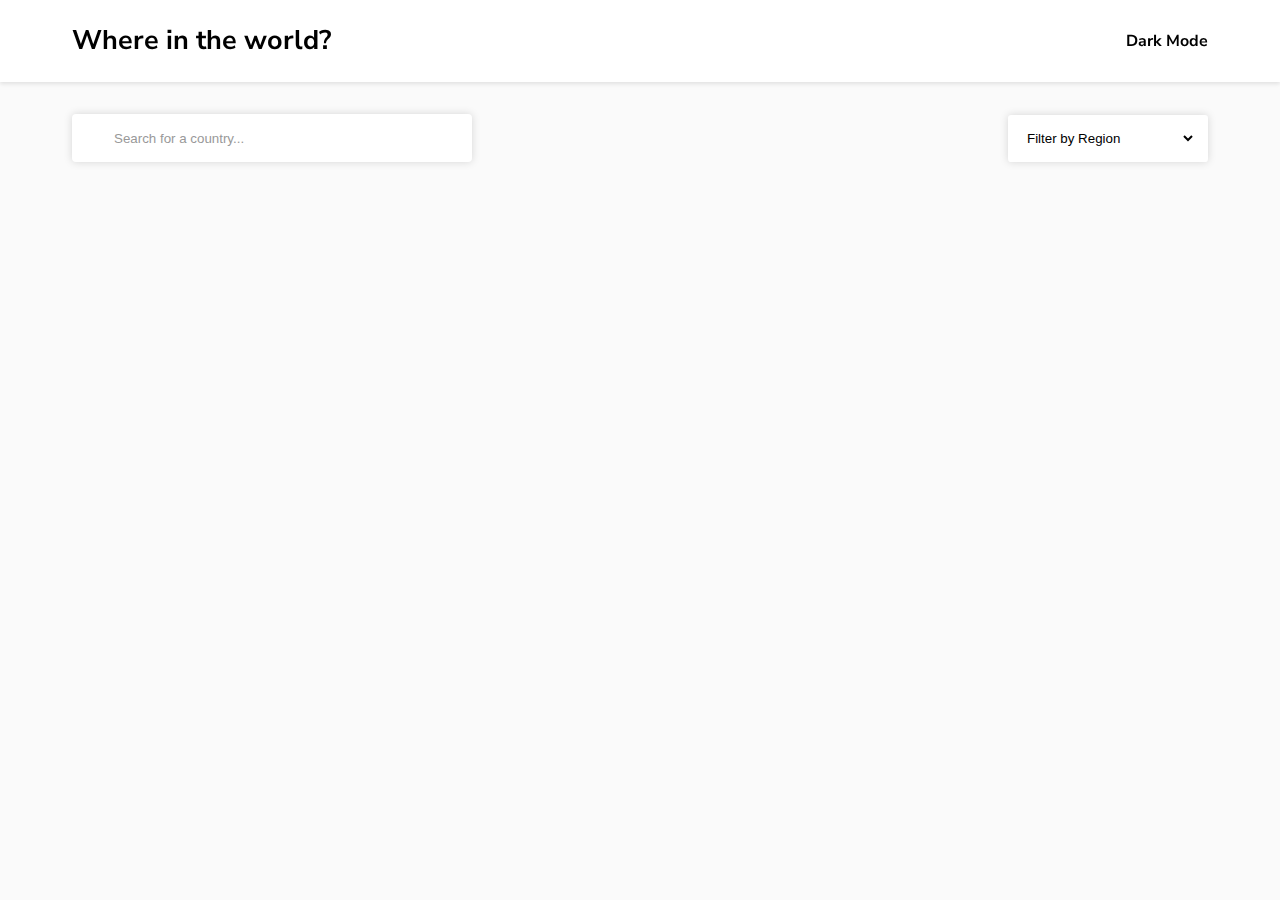
<file: src/index.html>
<!DOCTYPE html>
<html lang="en">
  <head>
    <meta charset="UTF-8" />
    <meta http-equiv="X-UA-Compatible" content="IE=edge" />
    <meta name="viewport" content="width=device-width, initial-scale=1.0" />
    <title>Countries</title>
    <link
      rel="stylesheet"
      href="https://cdnjs.cloudflare.com/ajax/libs/font-awesome/6.3.0/css/all.min.css"
      integrity="sha512-SzlrxWUlpfuzQ+pcUCosxcglQRNAq/DZjVsC0lE40xsADsfeQoEypE+enwcOiGjk/bSuGGKHEyjSoQ1zVisanQ=="
      crossorigin="anonymous"
      referrerpolicy="no-referrer"
    />
    <link
      href="https://fonts.googleapis.com/css?family=Nunito:300,regular,500,600,700,800"
      rel="stylesheet"
    />
    <link rel="preconnect" href="https://fonts.googleapis.com" />
    <link rel="preconnect" href="https://fonts.gstatic.com" crossorigin />
    <link
      href="https://fonts.googleapis.com/css2?family=Nunito+Sans:wght@300;600;800&display=swap"
      rel="stylesheet"
    />
    <link rel="stylesheet" href="../dashboard/dashboard.css" />
    <script src="../dashboard/dashboard.js" defer></script>
  </head>
  <body>
    <div class="nav-bar">
      <header class="header-container">
        <div class="header-content">
          <h2 class="title"><a href="index.html">Where in the world?</a></h2>
          <p class="theme-changer">
            <i class="fa-regular fa-moon"></i>&nbsp;&nbsp;Dark Mode
          </p>
        </div>
      </header>
    </div>
    <main>
      <div class="search-filter-container" >
        <div class="search-container" >
          <i class="fa-solid fa-magnifying-glass" id="magnify"></i>
          <input class="search" type="text" placeholder="Search for a country..." />
        </div>
       
        <select class="filter-by-region">
          <option hidden>Filter by Region</option>
          <option value="africa">Africa</option>
          <option value="america">America</option>
          <option value="antarctic">Antarctic</option>
          <option value="asia">Asia</option>
          <option value="europe">Europe</option>
          <option value="oceania">Oceania</option>
        </select>
      
      </div>
      <div class="countries-container"></div>
    </main>
  </body>
</html>
</file>
<file: dashboard/dashboard.css>
*,
*::before,
*::after {
  box-sizing: border-box;
}
* {
  box-sizing: border-box;
}

body {
  --background-color: hsl(0, 0%, 98%);
  --text-color: black;
  --elements-color: white;
  --shadowColor: #dfdede;
  --bgColor:white;
  margin: 0;
  font-family:"Nunito Sans";
  background-color: var(--background-color);
  color: var(--text-color);
  font-weight: 600;
  --mgColor:#dfdede;
}

body.dark {
  --background-color: hsl(207, 26%, 17%);
  --text-color: hsl(0, 0%, 98%);
  --elements-color: hsl(209, 23%, 22%);
  --shadowColor: #0e0e0e;
  --bgColor: hsl(209, 23%, 22%)
  --mgColor:hsl(0, 0%, 98%);
   transition: 0.15s;
}

main {
  padding: 24px;

}

a {
  text-decoration-line: none;
  color: inherit;
}

.header-container {
  box-shadow: 0 2px 4px 0px rgba(0, 0, 0, 0.1);
  padding-inline: 24px;
  background-color: var(--elements-color);
}

.header-content {
  display: flex;
  align-items: center;
  justify-content: space-between;
  max-width: 1200px;
  margin-inline: auto;
  padding:0 2rem;
}

.title {
  font-weight: 700;
  font-size: 27px;
}

.theme-changer {
  cursor: pointer;
  font-weight: bold;
}

.countries-container {
  max-width: 1200px;
  margin-top: 16px;
  display: flex;
  gap: 3rem;
  flex-wrap: wrap;
  margin: auto;
  justify-content: center;
  
}

/* .countries-container::after {
  content: "";
  flex: auto;
  
} */

.country-card {
  /* margin: 1; */
  width: 250px;
  border-radius: 8px;
  overflow: hidden;
  padding-bottom: 24px;
  box-shadow: 0 0 8px 0px rgba(0, 0, 0, 0.2);
  background-color: var(--elements-color);
  height:350px;
}

.country-card:hover {
  transform: scale(1.03);
  box-shadow: 0 0 16px 0px rgba(0, 0, 0, 0.2);
}

.card-title {
  font-size: 20px;
  margin-block: 16px;
  padding-left: 10px;
}

.card-text {
  padding-inline: 16px;
 
}

.card-text p {
  margin-block: 8px;
  padding-left: 10px;
  font-weight: 300;
}


.country-card img {
  width: 100%;
 box-shadow: 0 0 1px;
}

.search-filter-container {
  max-width: 1200px;
  margin-inline: auto;
  margin-top: 90px;
  margin-bottom: 48px;
  display: flex;
  justify-content: space-between;
   /* gap: 24px; */
  padding:0 2rem;
}

.search-container {
  box-shadow: 0 0 8px 0px rgba(0, 0, 0, 0.15);
  max-width: 450px;
  width: 90%;
  border-radius: 4px;
  padding-left: 30px;
  overflow: hidden;
  background-color: var(--elements-color);
  color: var(--text-color);
}

.search-container input {
  border: none;
  outline: none;
  width: 90%;
  height:48px;
  color:var(--text-color);
  background-color: var(--elements-color);
  
}
.search-container input::placeholder {
  color: #999;
}
.filter-by-region{

    width: 180px;
    min-width: 15ch;
    max-width: 30ch;
    border-radius: 0.25em;
    border: none;
    padding: 15px;
    cursor: pointer;
    line-height: 1.1;
    background-color: var(--elements-color);
    color:var(--text-color);
    outline: none;
    box-shadow: 0 0 8px 0px rgba(0, 0, 0, 0.15);
    border-right:12px solid var(--elements-color);
   
}
.filter-by-region option{
  font-size: 16px;
}
#magnify{
  margin-right:10px;
  color:var(--mgColor);
}

/* .filter-by-region {
  width: 180px;
  padding: 12px;
  border: none;
  outline: none;
  box-shadow: 0 0 8px 0px rgba(0, 0, 0, 0.15);
  border-radius: 4px;
  background-color: var(--elements-color);
  color: var(--text-color);
} */
/* .filter-by-region select {
  padding: 10px;
  font-size: 16px;
  border-radius: 5px 0 0 5px;
  width: 50px;
  box-sizing: border-box;
  outline: none;
  box-shadow: 10px 10px 10px -5px;
  border: 0px;
} */



.nav-bar {
  position: fixed;
  top: 0;
  left: 0;
  right: 0;
  background-color: #fff; 
  z-index: 9999; /* Sets a z-index to ensure the element stays on top of other elements */
}
.no-border{
  margin:0px;
}

@media (max-width: 768px) {
  .title {
    font-size: 12px;
  }
.header-content{
  padding-right: 0;
  padding-left: 0;
 
}

  .header-content p {
    font-size: 12px;
  }
  
  .header-content h2 {
    font-size: 16px;

  }
  .search-container {
    width: 340px;
    margin-bottom: 24px;
  }
  .filter-by-region{
    width:220px;
  }
  .search-filter-container {
    flex-direction: column;
    width:100%;
    padding-left:0;
  }
 
  .countries-container{
  justify-content: center;
  }
}




/* @media (min-width: 1200px) {
  main {
    max-width: 1400px;
    margin: 0 auto;
  }

  .header-content {
    max-width: 1400px;
  }

  .countries-container {
    max-width: 1400px;
  }
*/

@media (min-width: 1024px) {
  .search-filter-container {
    flex-direction: row;
    align-items: center;
    justify-content: space-between;
  }

  .search-container {
    width: 400px;
  }

  .filter-by-region {
    width: 200px;
  }


}
</file>
